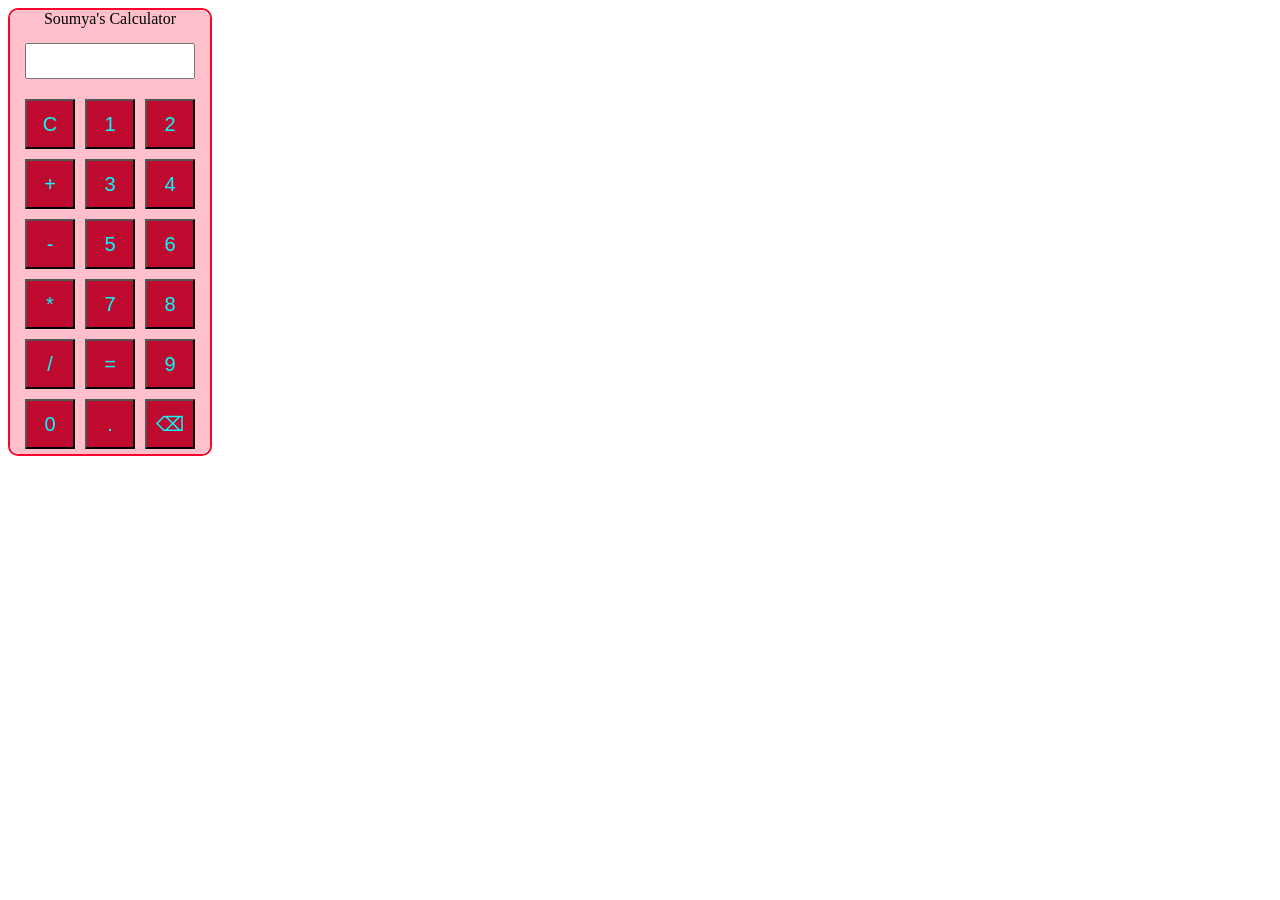
<file: index.html>
<!DOCTYPE html>
<html lang="en">
<head>
  <meta charset="UTF-8">
  <meta name="viewport" content="width=device-width, initial-scale=1.0">
  <title>calculator</title>
  <link rel="stylesheet" href="calculator.css">
</head>
<body>
  <div id="cal">
    
    
    <div id="buttons">
      Soumya's Calculator
    <input type="text" id="display" readonly>
    
    <button  onclick="currValue='';
  document.querySelector('#display').value=currValue;">C</button>

    <button onclick="currValue=currValue+1;
  document.querySelector('#display').value=currValue;">1</button>

    <button  onclick="currValue=currValue+2;
  document.querySelector('#display').value=currValue;">2</button>

    <button  onclick="currValue=currValue+'+';
  document.querySelector('#display').value=currValue;">+</button>

    <button  onclick="currValue=currValue+3;
  document.querySelector('#display').value=currValue;">3</button>

    <button  onclick="currValue=currValue+4;
  document.querySelector('#display').value=currValue;">4</button>

    <button  onclick="currValue=currValue+'-';
  document.querySelector('#display').value=currValue;">-</button>

    <button  onclick="currValue=currValue+5;
  document.querySelector('#display').value=currValue;">5</button>

    <button  onclick="currValue=currValue+6;
  document.querySelector('#display').value=currValue;">6</button>

    <button  onclick="currValue=currValue+'*';
  document.querySelector('#display').value=currValue;">*</button>

    <button  onclick="currValue=currValue+7;
  document.querySelector('#display').value=currValue;">7</button>

    <button  onclick="currValue=currValue+8;
  document.querySelector('#display').value=currValue;">8</button>

    <button  onclick="currValue=currValue+'/';
  document.querySelector('#display').value=currValue;">/</button>

    <button  onclick="currValue=eval(currValue);
  document.querySelector('#display').value=currValue;">=</button>

    <button  onclick="currValue=currValue+9;
  document.querySelector('#display').value=currValue;">9</button>

    <button  onclick="currValue=currValue+0;
  document.querySelector('#display').value=currValue;">0</button>

    <button  onclick="currValue=currValue+'.';
  document.querySelector('#display').value=currValue;">.</button>

    <button onclick="currValue=currValue.substring(0,currValue.length-1);
  document.querySelector('#display').value=currValue;">⌫</button>
    </div>

  </div>
<script>
  let currValue='';
  document.querySelector('#display').value=currValue;

  // .value instead of .innerText

</script>
</body>
</html>
</file>
<file: calculator.css>
#cal
{
  border:2px solid rgb(250, 4, 45);
  width:200px;
  border-radius:10px;

}
#display
{
  width:90%;
  font-size: 20px;
  color:rgb(252, 16, 212);
  height:30px;
  margin:15px;
  
}
#buttons
{

  background-color:pink;
  border-radius:10px;
  display:flex;
  justify-content:center;
  flex-wrap:wrap;


}
button
{
  background-color:rgb(190, 10, 46);
  font-size:20px;
  color:aqua;
  width: 50px;
  height:50px;
  margin:5px;
}
</file>
